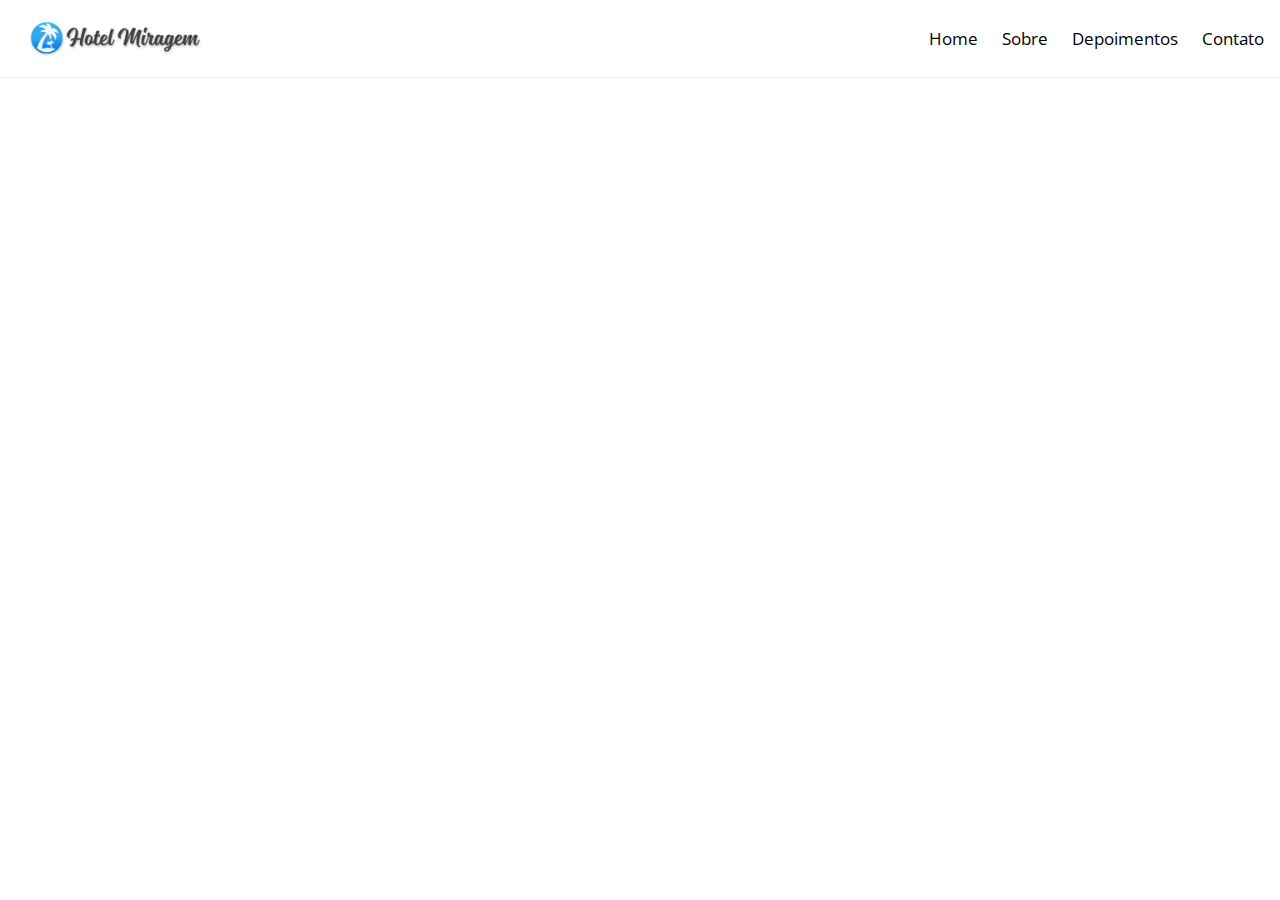
<file: src/index.html>
<!DOCTYPE html>
<html lang="pt-BR">
  <head>
    <meta charset="UTF-8" />
    <meta http-equiv="X-UA-Compatible" content="IE=edge" />
    <meta name="viewport" content="width=device-width, initial-scale=1.0" />
    <link
      rel="stylesheet"
      href="https://cdnjs.cloudflare.com/ajax/libs/font-awesome/6.4.0/css/all.min.css"
      integrity="sha512-iecdLmaskl7CVkqkXNQ/ZH/XLlvWZOJyj7Yy7tcenmpD1ypASozpmT/E0iPtmFIB46ZmdtAc9eNBvH0H/ZpiBw=="
      crossorigin="anonymous"
      referrerpolicy="no-referrer"
    />
    <link
      href="https://fonts.googleapis.com/css2?family=Open+Sans:wght@300;400;700&display=swap"
      rel="stylesheet"
    />
    <link rel="stylesheet" href="css/main.css" />
    <link rel="stylesheet" href="css/home.css" />
    <link rel="stylesheet" href="components/navbar/navbar.css" />

  </head>
  <body>
    <nav id="navbar"></nav>
    <header id="header"></header>

    <main>
      <div id="section-1"></div>
      <div id="section-2"></div>
    </main>

    <div id="footer"></div>

    <script type="module" src="./js/main.js"></script>
    <!-- <script src="./js/main.js"></script> -->
  </body>
</html>
</file>
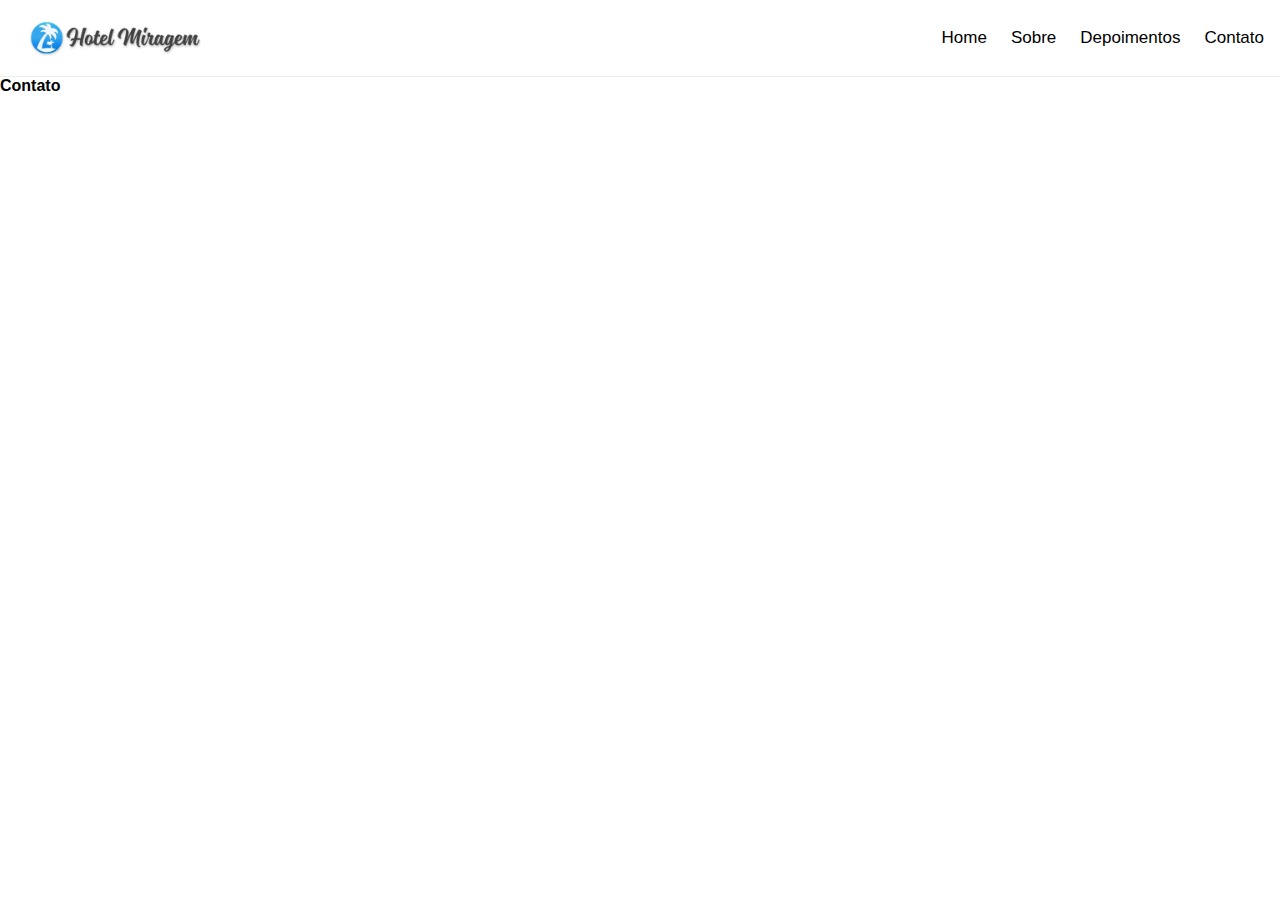
<file: src/pages/contato/contato.html>
<!DOCTYPE html>
<html lang="pt-BR">
<head>
    <meta charset="UTF-8">
    <meta name="viewport" content="width=device-width, initial-scale=1.0">
    <title>Hotel Miragem | Contato</title>
    <link rel="stylesheet" href="/src/css/main.css" />
    <link rel="stylesheet" href="/src/css/home.css" />
    <link rel="stylesheet" href="/src/components/navbar/navbar.css" />
</head>
<body>
    <nav id="navbar"></nav>
    <h1>Contato</h1>
     <script type="module" src="/src/js/main.js"></script>
</body>
</html>
</file>
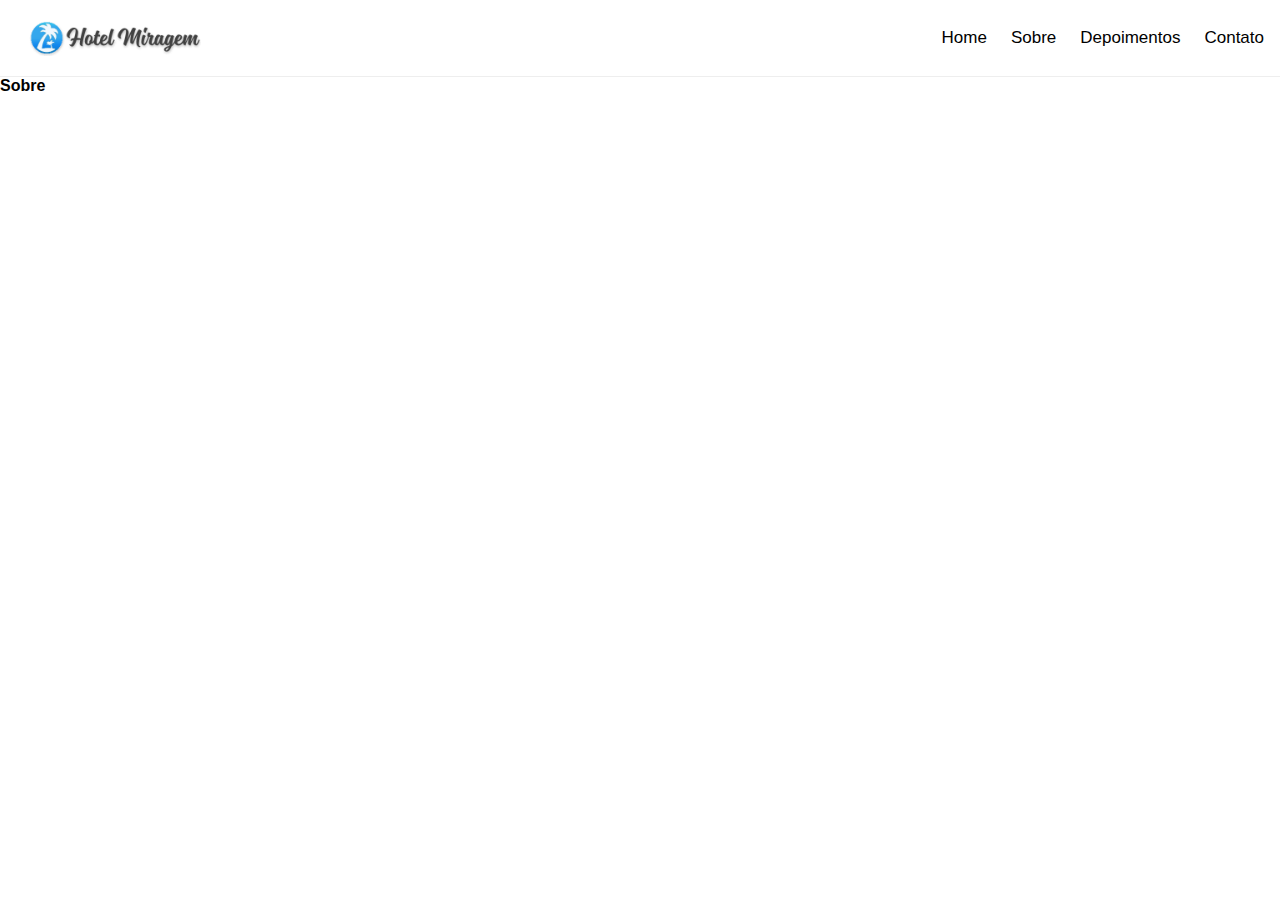
<file: src/pages/sobre/sobre.html>
<!DOCTYPE html>
<html lang="pt-BR">
<head>
    <meta charset="UTF-8">
    <meta name="viewport" content="width=device-width, initial-scale=1.0">
    <title>Hotel Miragem | Sobre</title>
    <link rel="stylesheet" href="/src/css/main.css" />
    <link rel="stylesheet" href="/src/css/home.css" />
    <link rel="stylesheet" href="/src/components/navbar/navbar.css" />
</head>
<body>
    <nav id="navbar"></nav>
    <h1>Sobre</h1>
     <script type="module" src="/src/js/main.js"></script>
</body>
</html>
</file>
<file: src/css/main.css>
/*===================  VARIABLES  ========================= */
:root {--color-light: #FFF; --color-grey: #CED4DA; --color-dark: #333;
    --color-blue: #F0F8FF; --color-blue2: #1188EE; --color-blue3: #0000FFCC;
}

/*=====================  RESET  ========================= */
* {margin: 0; padding: 0; border: none; outline: none; font-size: 100%; box-sizing: border-box; font-family: 'Open Sans', sans-serif;}
ul {list-style: none;}
a {text-decoration: none;}
img {width: 100%;}
</file>
<file: src/css/home.css>
/* SECTION: Intro */
.intro {
    text-align: center;
    padding: 2rem;
    display: flex;
    margin: auto;
    flex-direction: column;
    gap: 2rem;
}

.intro h2 {
    font-size: 1.7rem;
}

.intro::after {
  content: "";
  display: block;
  width: 60%;               
  max-width: 220px;         
  height: 3px;              
  background-color: var(--primary-color, #007bff);
  margin: 1rem auto 0 auto; 
  border-radius: 2px;       
}

/* Desktop */
@media (min-width: 900px) {
    .intro {
        width: 60%;
    }
}

/* =============================
   SECTION: Galeria (6 imagens)
============================= */
.gallery {
    margin-top: 2rem;
}

.gallery .images {
    display: grid;
    grid-template-columns: 1fr;
    gap: 1rem;
}

/* Tablet */
@media (min-width: 600px) {
    .gallery .images {
        grid-template-columns: repeat(2, 1fr);
    }
}

/* Desktop */
@media (min-width: 900px) {
    .gallery .images {
        grid-template-columns: repeat(3, 1fr);
    }
}

/* =============================
   SECTION: About
============================= */
.about h2 {
    color: #1e294f;
    font-size: 1.6rem;
    margin-bottom: 1rem;
}

/* =============================
   SECTION: Features (3 colunas)
============================= */
.features {
    display: flex;
    flex-direction: column;
    gap: 2rem;
}

.feature-item {
    display: flex;
    align-items: flex-start;
    gap: 1rem;
}

.feature-item i {
    font-size: 1.8rem;
    color: #1e294f;
}

.feature-item h3 {
    font-size: 1.2rem;
    color: #1e294f;
}

/* Desktop */
@media (min-width: 900px) {
    .features {
        flex-direction: row;
        justify-content: space-between;
    }

    .feature-item {
        flex-direction: column;
        text-align: center;
        align-items: center;
        max-width: 250px;
    }

    .feature-item p {
        text-align: center;
    }
}

/* =============================
   SECTION: Newsletter
============================= */
.newsletter {
    margin-top: 2rem;
    text-align: center;
}

.newsletter h2 {
    font-size: 1.6rem;
    color: #1e294f;
    margin-bottom: 0.5rem;
}

.newsletter p {
    margin-bottom: 1.5rem;
    padding: 0 1rem;
    font-size: 1rem;
}

.newsletter-form {
    display: flex;
    flex-direction: column;
    gap: 1rem;
    max-width: 400px;
    margin: 0 auto;
}

.newsletter-form input {
    padding: 0.8rem 1rem;
    border-radius: 6px;
    border: 1px solid #ccc;
    font-size: 1rem;
}

.newsletter-form button {
    padding: 0.8rem 1rem;
    background-color: #1e294f;
    border: none;
    color: #fff;
    border-radius: 6px;
    cursor: pointer;
    transition: 0.3s;
}

.newsletter-form button:hover {
    background-color: #2f3b65;
}

/* Desktop */
@media (min-width: 900px) {
    .newsletter {
        padding-top: 3rem;
    }
}
</file>
<file: src/components/navbar/navbar.css>
/* MOBILE FIRST */
.navbar {
  width: 100%;
  background: #fff;
  border-bottom: 1px solid #eee;
  padding: 0;               /* retirar padding para que menu encoste no topo */
}

/* Topo com logo + hamburger inline */
.navbar-top {
  display: flex;
  flex-direction: row;
  align-items: center;
  justify-content: space-between;
  padding: 16px;            /* apenas topo com espaçamento */
}

/* Logo */
.navbar-logo img {
  height: 40px;
}

/* Botão hamburguer */
.navbar-toggle {
  background: none;
  border: none;
  cursor: pointer;
  width: 40px;
  height: 40px;
  display: inline-flex;
  align-items: center;
  justify-content: center;
}

/* MENU — mantenha no fluxo para empurrar o hero */
.navbar-menu {
  width: 100%;
  list-style: none;
  margin: 0;                /* sem gap entre navbar e menu */
  padding: 0;               /* reset padding, vamos aplicar no links */
  background: #1e90ff;
  overflow: hidden;

  /* animação via max-height */
  max-height: 0;            /* fechado */
  transition: max-height 0.35s ease;
}

/* aberto: altura suficiente para acomodar os itens */
.navbar-menu.active {
  max-height: 400px; /* ajuste conforme número de itens; pode usar 1000px se preferir */
}

/* cada item ocupa toda a largura e tem espaçamento */
.navbar-menu li {
  width: 100%;
}

.navbar-menu li a {
  display: block;
  width: 100%;
  padding: 18px 20px;
  color: #ddd;
  text-decoration: none;
  font-size: 18px;
  text-align: center;
  box-sizing: border-box;
}

.navbar-menu li a:hover {
  font-weight: 600;
  color: #fff;
}

/* efeito suave de aparecimento por item */
.navbar-menu li {
  opacity: 1;
  transform: translateY(0);
  transition: opacity 0.25s ease, transform 0.25s ease;
}

/* DESKTOP */
@media (min-width: 768px) {
  .navbar-top { padding: 16px 24px; }

  .navbar {
    display: flex;
    align-items: center;
    justify-content: space-between;
    padding-right: 16px;
  }

  .navbar-toggle { display: none; }

  .navbar-menu {
    display: flex !important;
    max-height: none;       
    flex-direction: row;
    background: none;
    width: auto;
  }

  .navbar-menu li {
    width: auto;
    margin-left: 24px;
  }

  .navbar-menu li a {
    padding: 0;
    color: black;
    font-size: 17px;
  }
}
</file>
